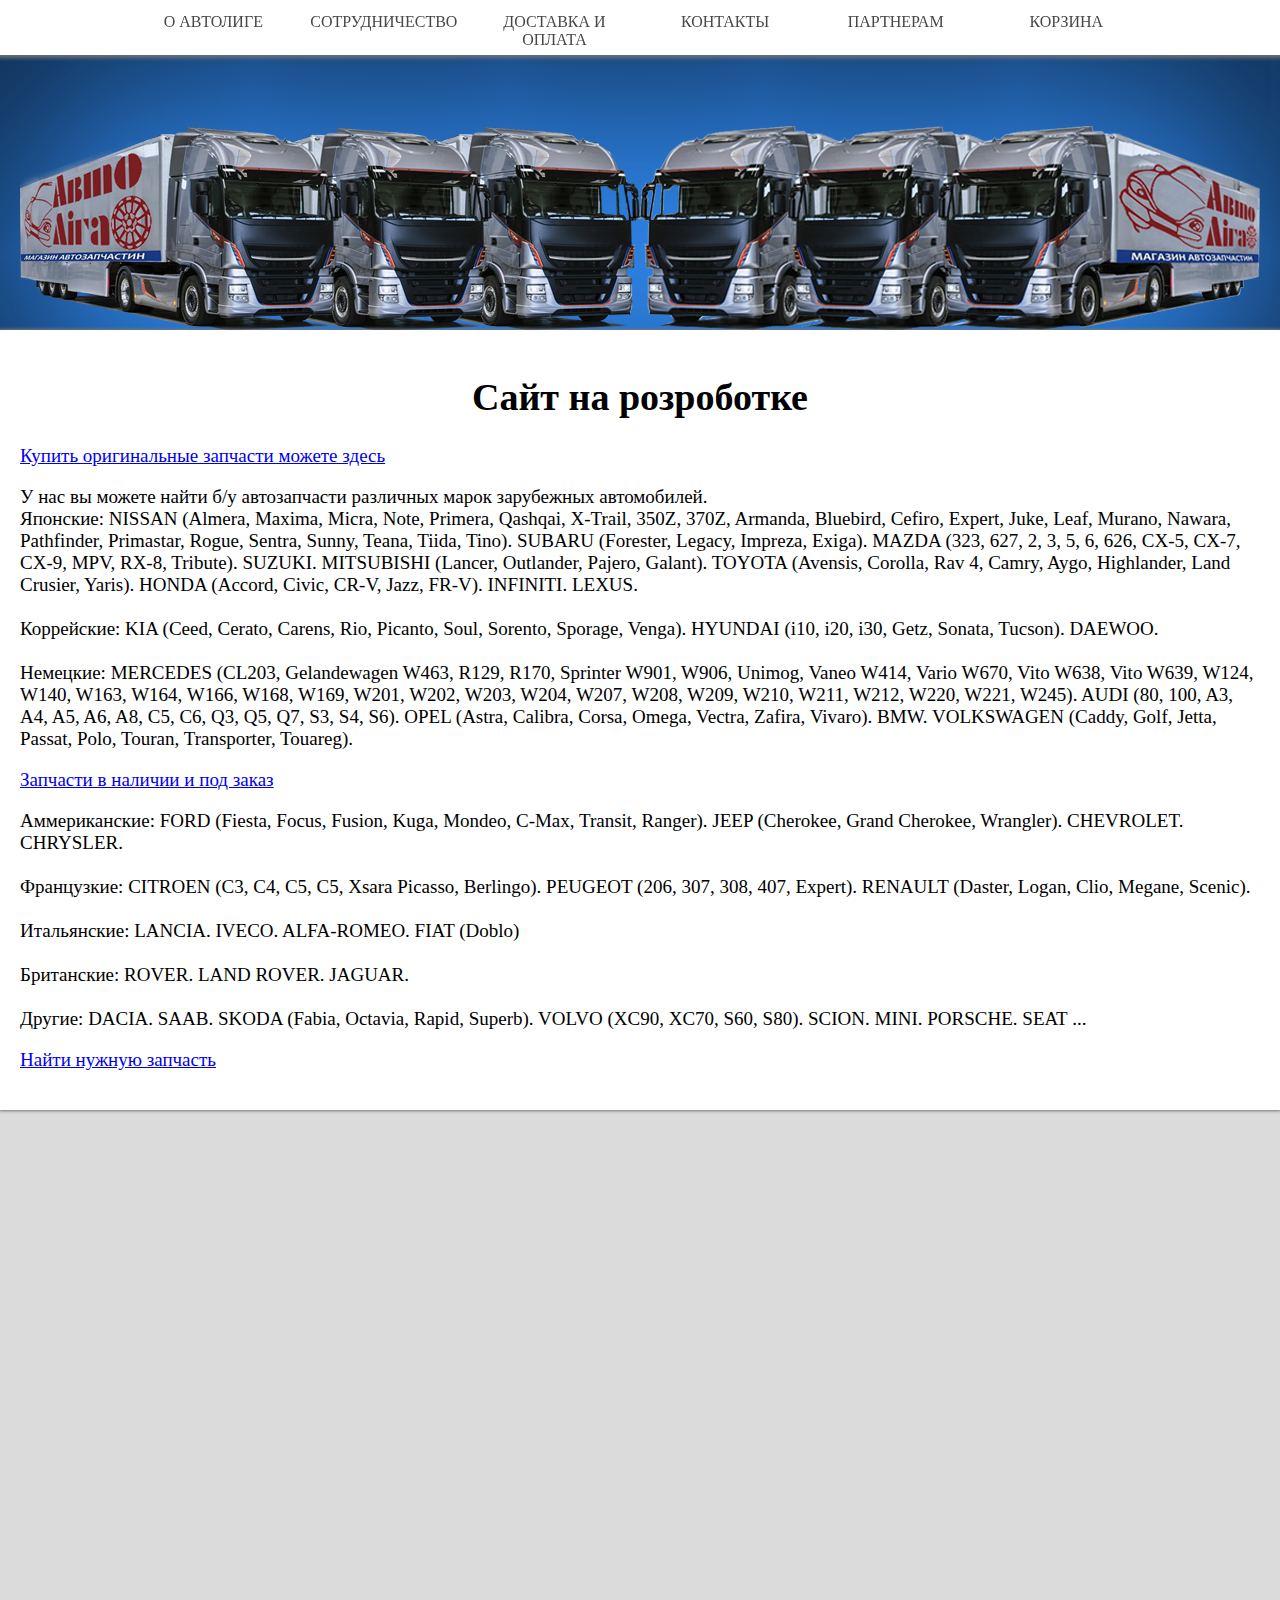
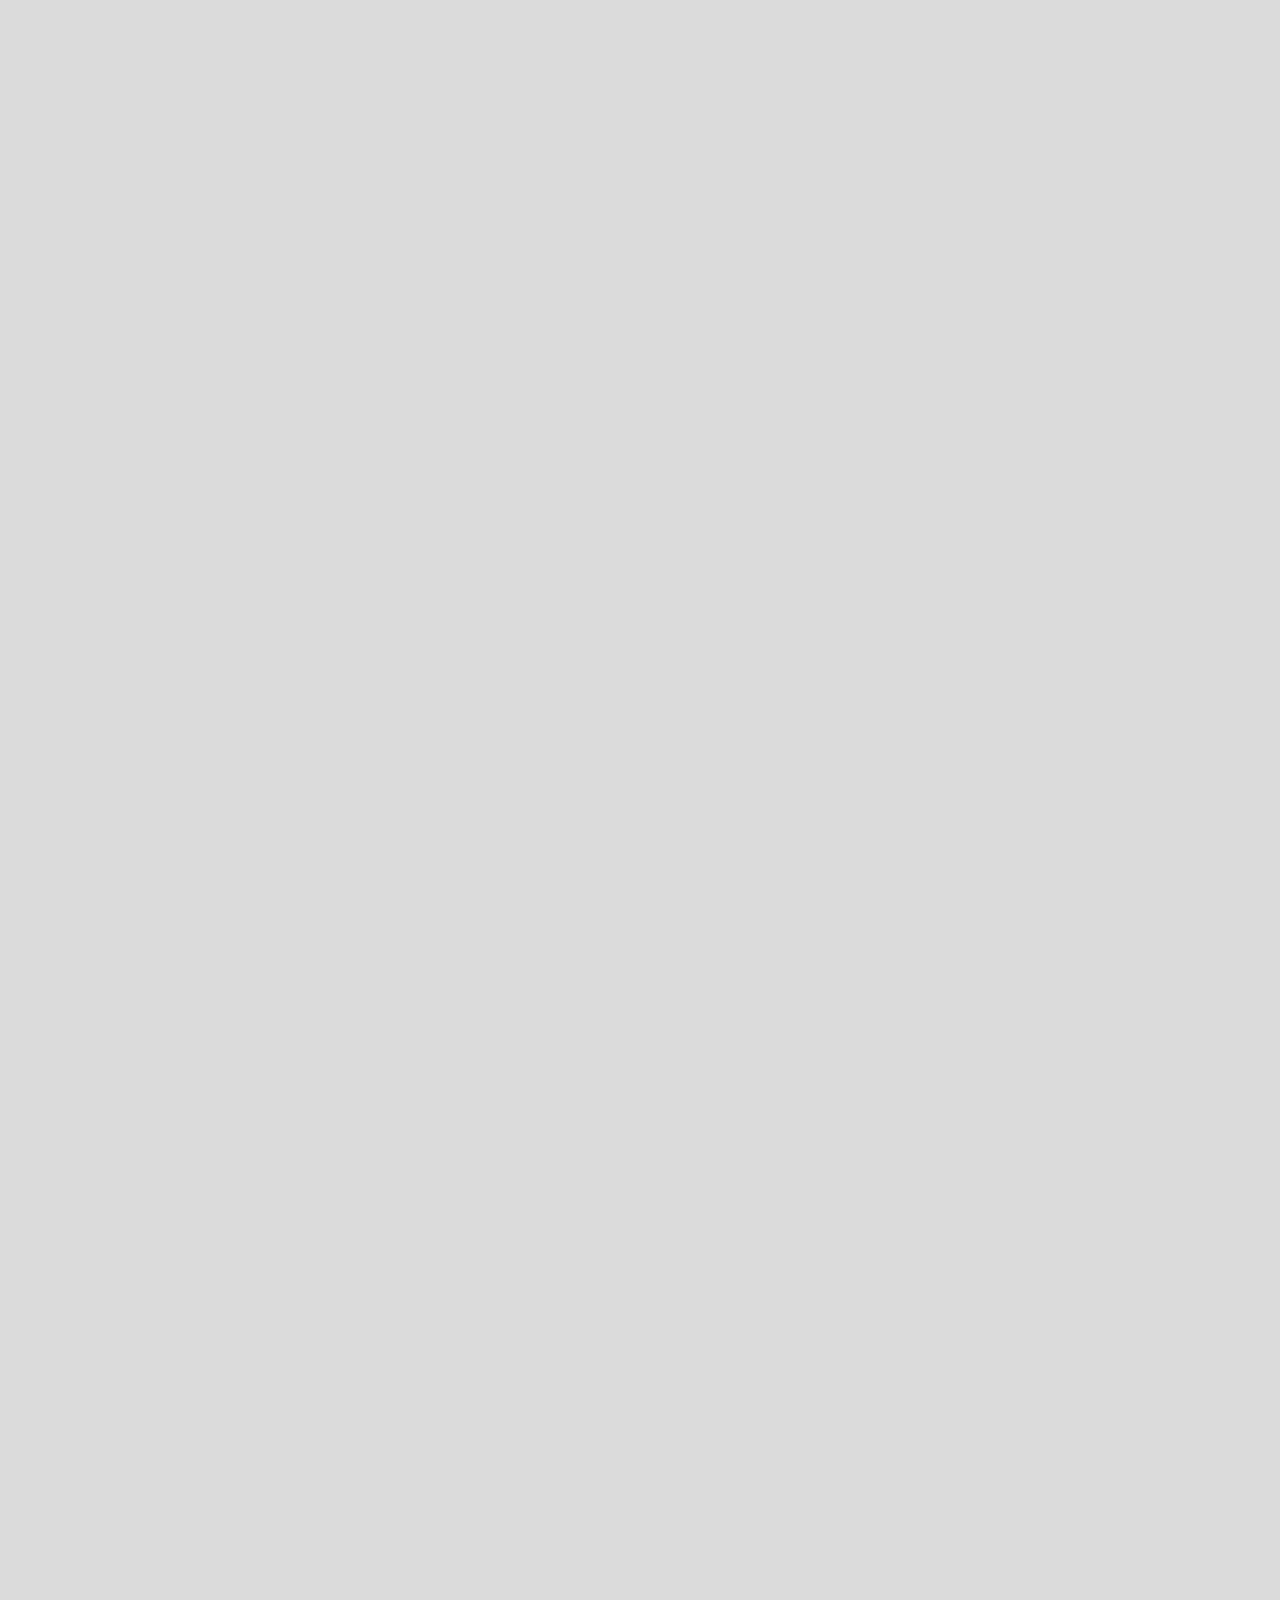
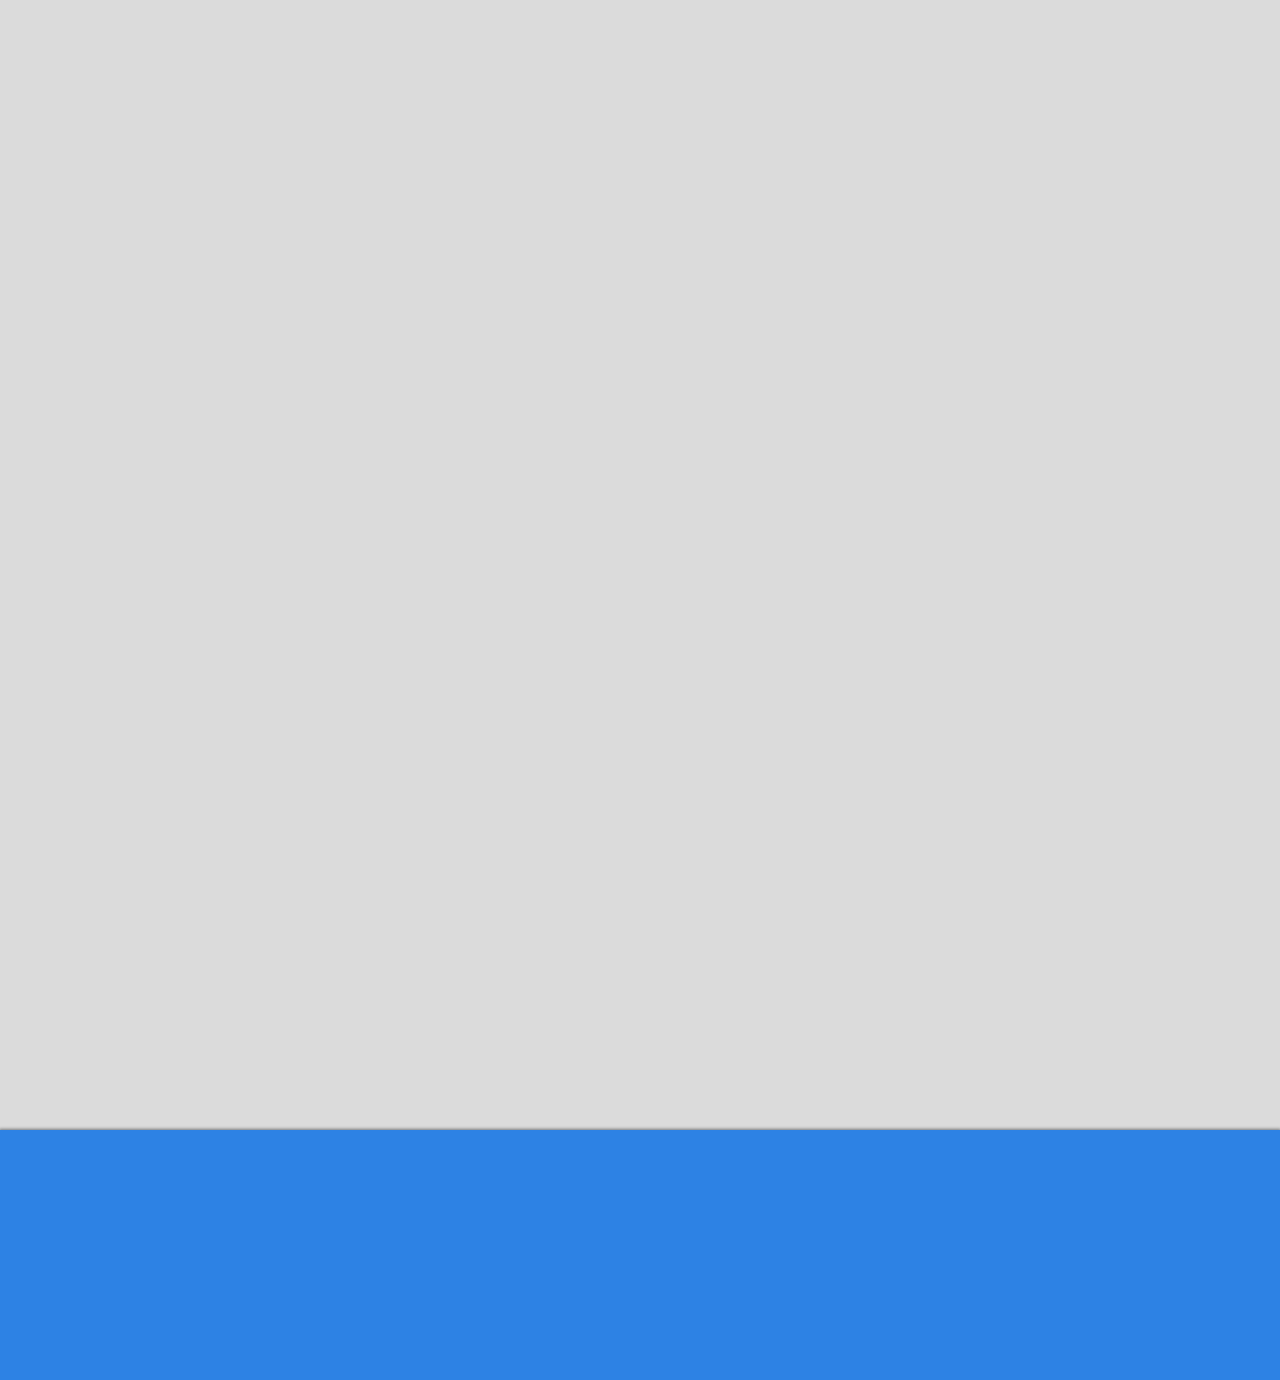
<file: index.html>
﻿<html>
<head>
	<title>Autoliga</title>
	<meta charset="utf-8">
	<link rel="stylesheet" type="text/css" href="css/OneBig.css">
	<link rel="stylesheet" type="text/css" href="css/TwoNormal.css">
	<!--<link rel="stylesheet" type="text/css" href="css/ThreeLittle.css">
	<link rel="stylesheet" type="text/css" href="css/FourVerySmall.css">-->
	<meta name="viewport" content="width=device-width, initial-scale=1.0">	<meta name="viewport" content="width=device-width, initial-scale=1.0">
</head>
<body>
<div id="wrapper">
	<div class="fixedbloc">
        <ul id="navigation">
			<li><a href="https://autoliga.net.ua/about/">О АВТОЛИГЕ</a></li>
			<li><a href="https://autoliga.net.ua/dropshipping/">СОТРУДНИЧЕСТВО</a></li>
			<li><a href="https://autoliga.net.ua/delivery/">ДОСТАВКА И ОПЛАТА</a></li>
			<li><a href="https://autoliga.net.ua/contacts/">КОНТАКТЫ</a></li>
			<li><a href="https://autoliga.net.ua/sale/">ПАРТНЕРАМ</a></li>
			<li><a href="hhttps://autoliga.net.ua/contacts/">КОРЗИНА</a></li>
		</ul>
	</div>
	<div class="slider">
		<div class="imgCenter">
				<div id="img" class="imgLeft"></div>
				<div id="img" class="imgRight"></div>
		</div>
	</div>
	<div class="content">
		<div class="center" id="me">



			<h1>Сайт на розроботке</h1>
			<p><a href="https://autoliga.net.ua/">Купить оригинальные запчасти можете здесь</a></p>
			У нас вы можете найти б/у автозапчасти различных марок зарубежных автомобилей.<br>

			Японские: NISSAN (Almera, Maxima, Micra, Note, Primera, Qashqai, X-Trail, 350Z, 370Z, Armanda, Bluebird, Cefiro, Expert, Juke, Leaf, Murano, Nawara, Pathfinder, Primastar, Rogue, Sentra, Sunny, Teana, Tiida, Tino). SUBARU (Forester, Legacy, Impreza, Exiga). MAZDA (323, 627, 2, 3, 5, 6, 626, CX-5, CX-7, CX-9, MPV, RX-8, Tribute). SUZUKI. MITSUBISHI (Lancer, Outlander, Pajero, Galant). TOYOTA (Avensis, Corolla, Rav 4, Camry, Aygo, Highlander, Land Crusier, Yaris). HONDA (Accord, Civic, CR-V, Jazz, FR-V). INFINITI. LEXUS.<br><br>

			Коррейские: KIA (Ceed, Cerato, Carens, Rio, Picanto, Soul, Sorento, Sporage, Venga). HYUNDAI (i10, i20, i30, Getz, Sonata, Tucson). DAEWOO.<br><br>

			Немецкие: MERCEDES (CL203, Gelandewagen W463, R129, R170, Sprinter W901, W906, Unimog, Vaneo W414, Vario W670, Vito W638, Vito W639, W124, W140, W163, W164, W166, W168, W169, W201, W202, W203, W204, W207, W208, W209, W210, W211, W212, W220, W221, W245). AUDI (80, 100, A3, A4, A5, A6, A8, C5, C6, Q3, Q5, Q7, S3, S4, S6). OPEL (Astra, Calibra, Corsa, Omega, Vectra, Zafira, Vivaro). BMW. VOLKSWAGEN (Caddy, Golf, Jetta, Passat, Polo, Touran, Transporter, Touareg).

			<p><a href="https://autoliga.net.ua/">Запчасти в наличии и под заказ</a></p>

			Аммериканские: FORD (Fiesta, Focus, Fusion, Kuga, Mondeo, C-Max, Transit, Ranger). JEEP (Cherokee, Grand Cherokee, Wrangler). CHEVROLET. CHRYSLER.<br><br>

			Французкие: CITROEN (C3, C4, C5, C5, Xsara Picasso, Berlingo). PEUGEOT (206, 307, 308, 407, Expert). RENAULT (Daster, Logan, Clio, Megane, Scenic).<br><br>

			Итальянские: LANCIA. IVECO. ALFA-ROMEO. FIAT (Doblo)<br><br>

			Британские: ROVER. LAND ROVER. JAGUAR.<br><br>

			Другие: DACIA. SAAB. SKODA (Fabia, Octavia, Rapid, Superb). VOLVO (XC90, XC70, S60, S80). SCION. MINI. PORSCHE. SEAT ...<br>
			<p><a href="https://autoliga.net.ua/">Найти нужную запчасть</a></p>
		</div>
	</div>



	<div id="futern"></div>
</div>
</body>
</html>
</file>
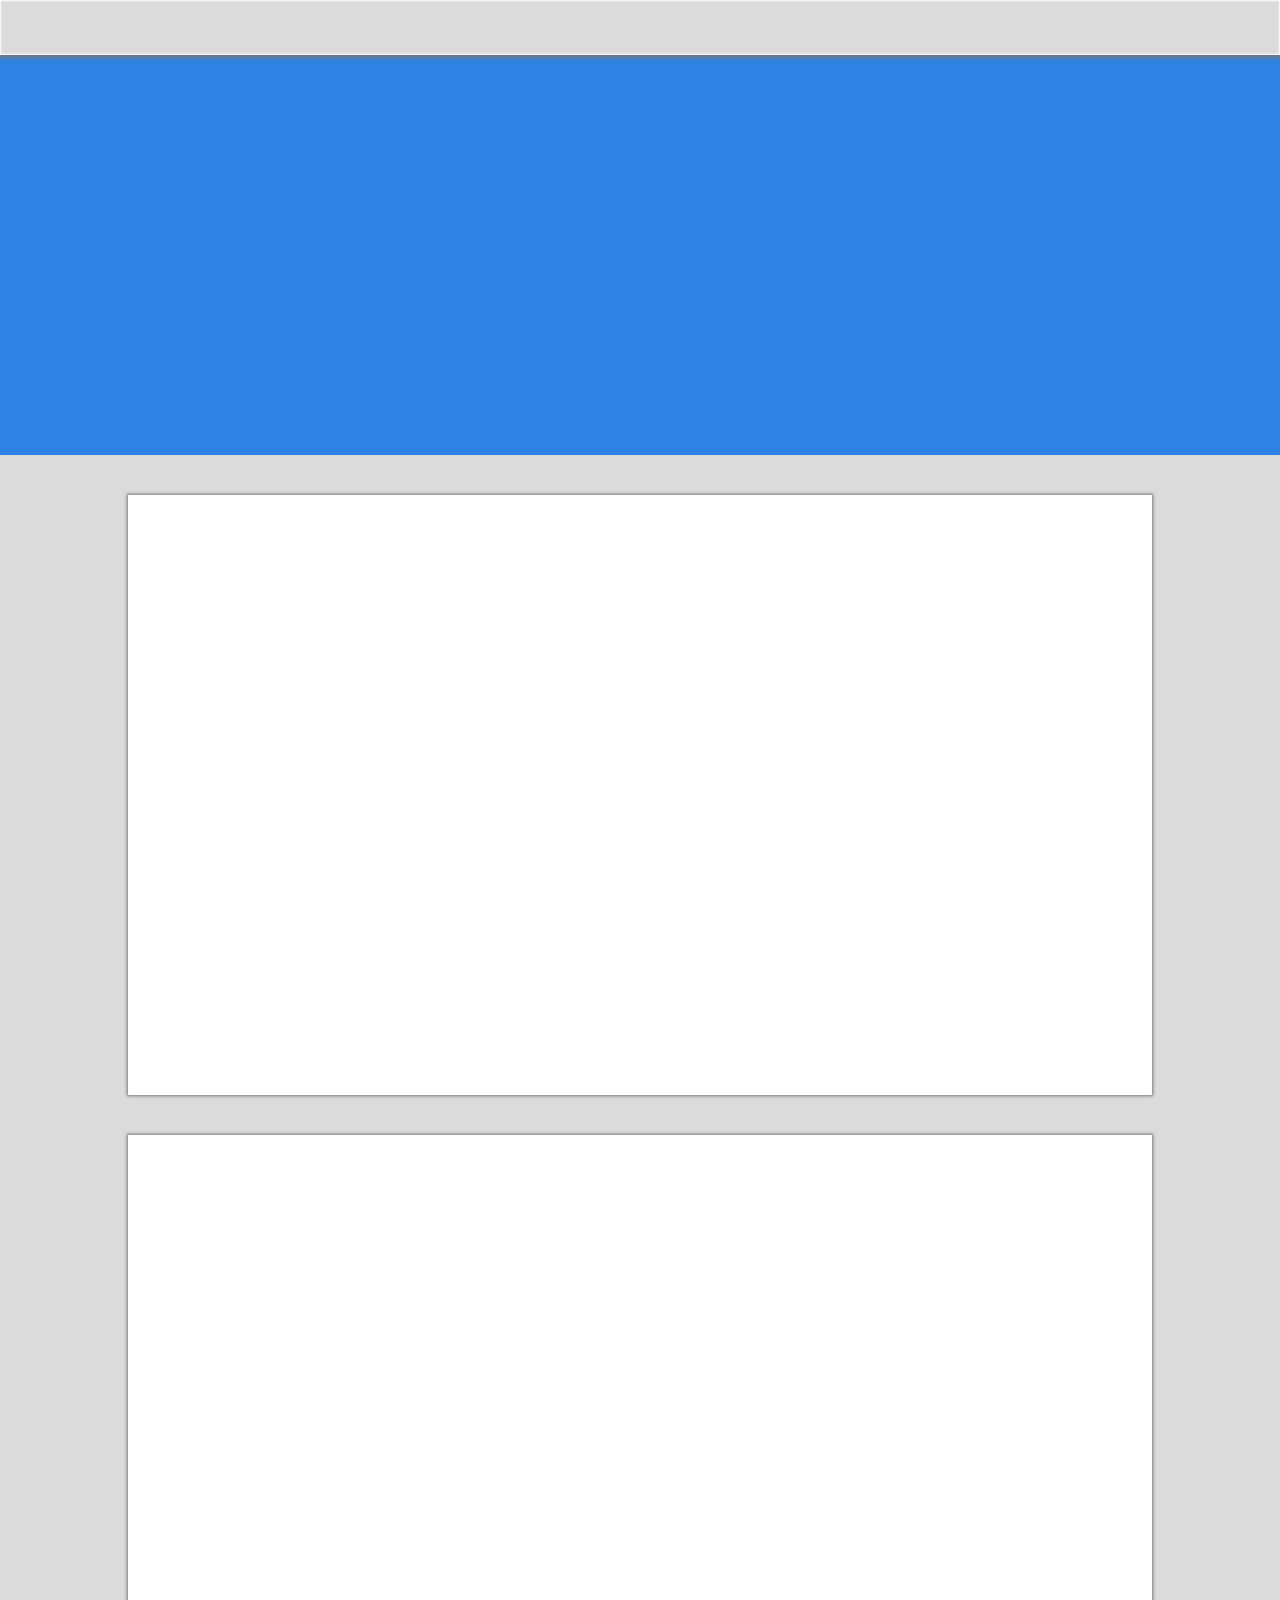
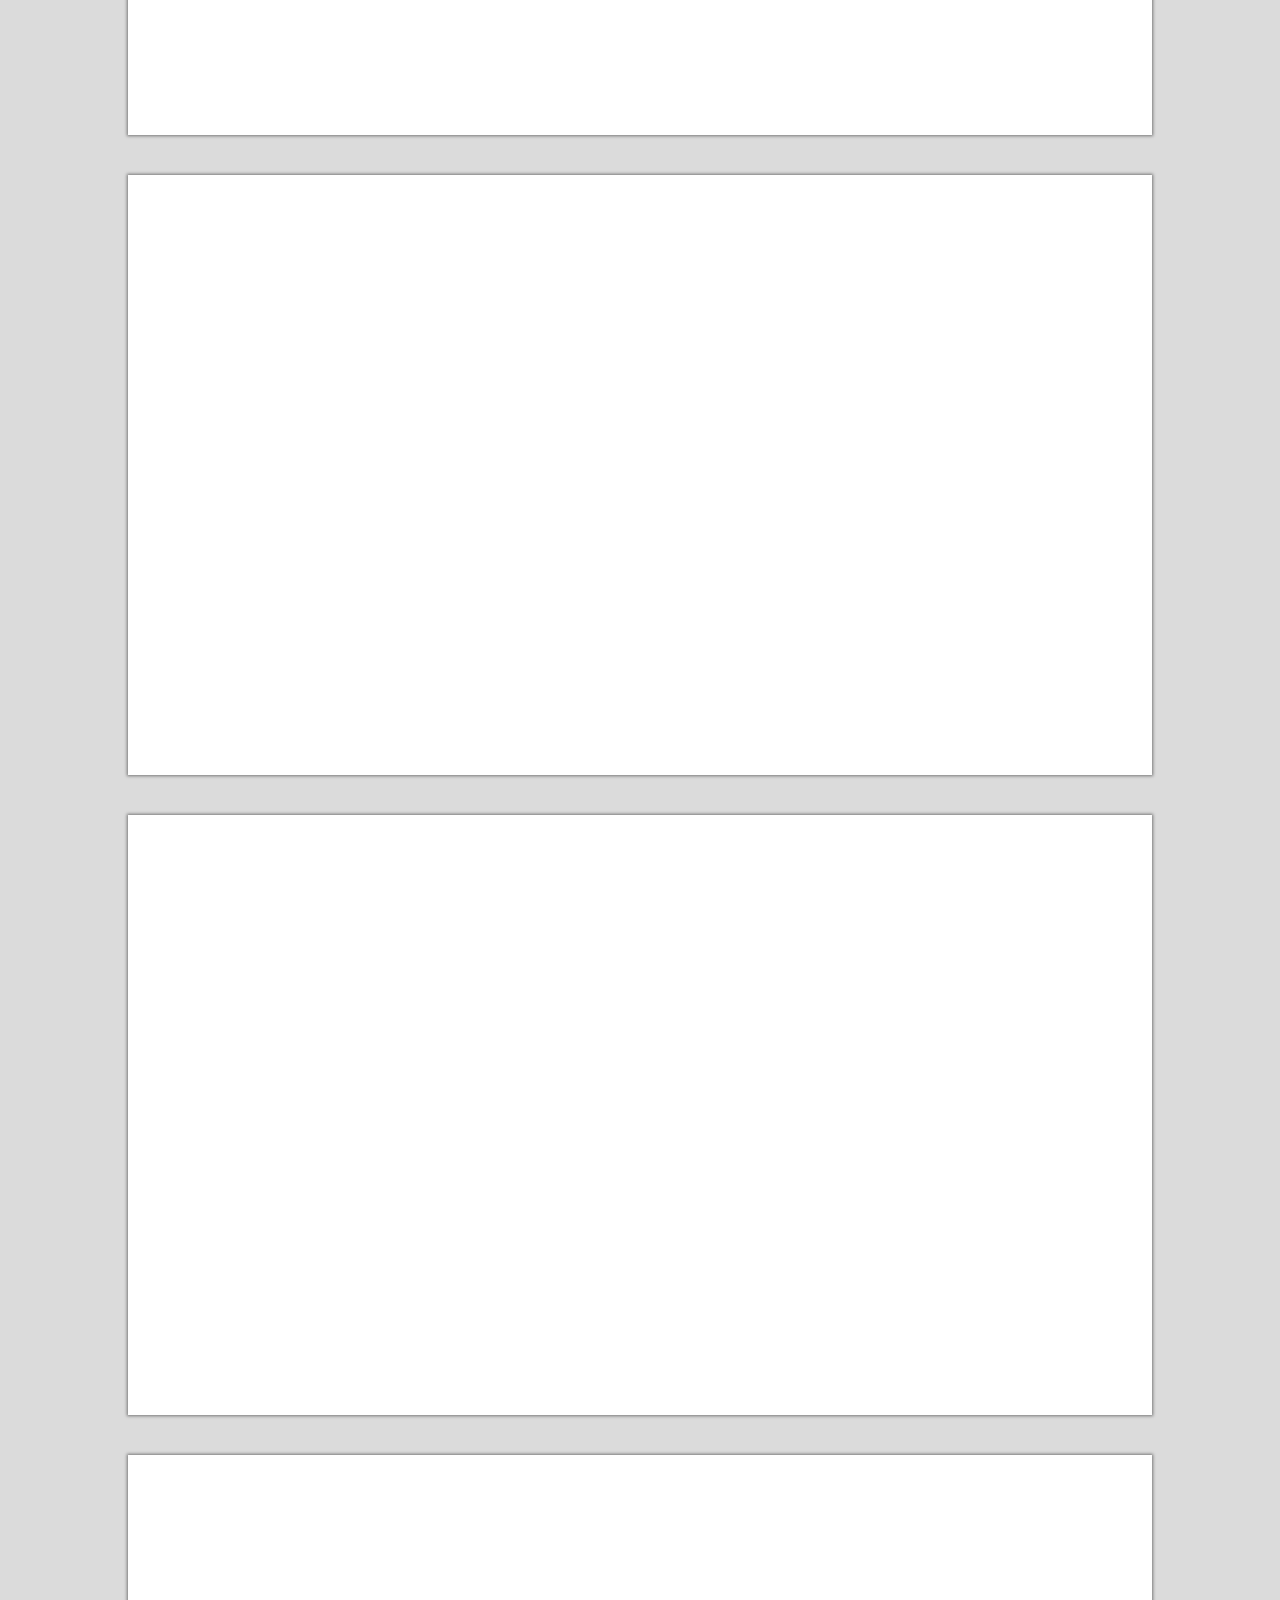
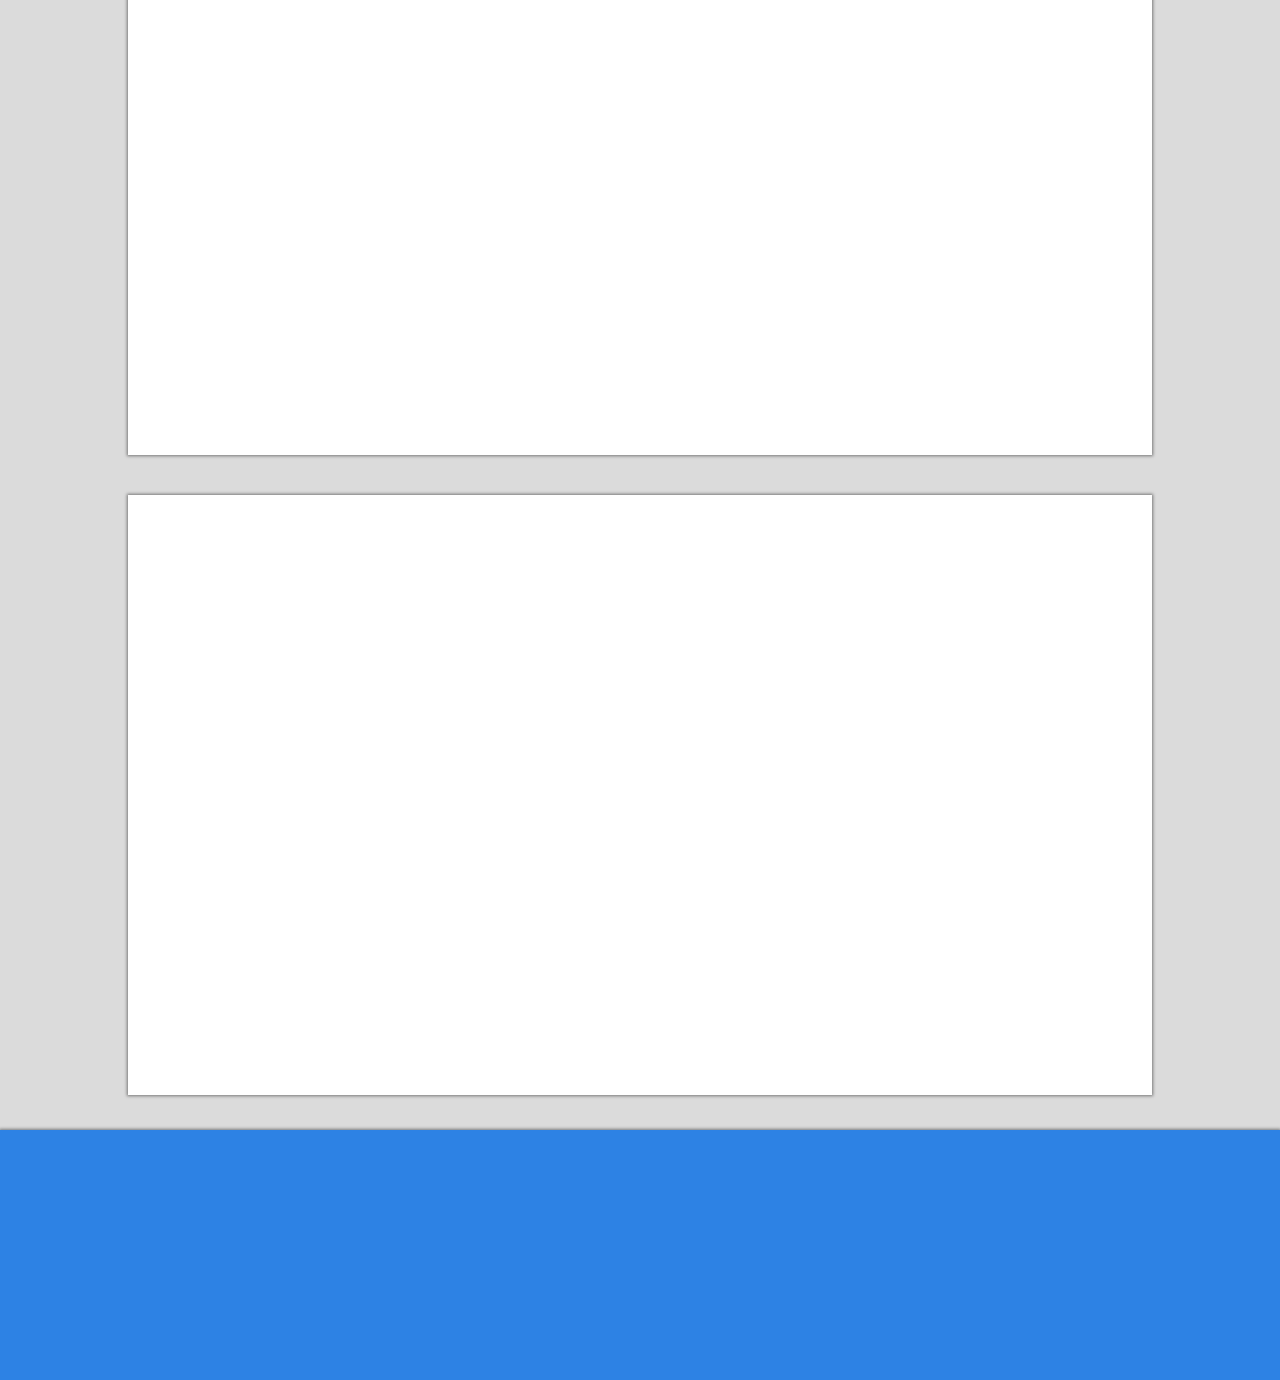
<file: www/index.html>
﻿<html>
<head>
	<title>TehnoPoland</title>
	<meta charset="utf-8">
	<link rel="stylesheet" type="text/css" href="css/one.css">
</head>
<body>
<div id="wrapper">
	<div class="fixedbloc"></div>
	<div class="slider"></div>
	<div class="content">
		<div class="center"></div>
		<div class="center"></div>
		<div class="center"></div>
		<div class="center"></div>
		<div class="center"></div>
		<div class="center"></div>
	</div>
	<div id="futern"></div>
</div>
</body>
</html>
</file>
<file: css/OneBig.css>
﻿body{
    position: absolute;
    top: 0;
    left: 0;
    background: #fdfdfd;
    height: 100%;
    width: 100%;
    margin: 0;
    padding: 0;
    box-sizing: border-box;
 }
#wrapper{
    position: relative;
    top: 0;
    left: 0;
    background: #fff;
    height: 100%;
    width: 100%;
    margin: 0;
    padding: 0;
}



/*---------------------------------------------start навигация-------------------------------------*/
.fixedbloc{
    position: fixed;
    top: 0;
    left: 0;
    height: 55px;
    width: 100%;
    max-width: 1900px;
    z-index: 999;
    padding: 0 auto;
    background: #fff;
    box-shadow: inset 0 0 2px 1px #fff, 0 0 4px 3px #777;
    opacity: .9;
}


#navigation{
    position: relative;
    top: 0;
    left: 0;
    height: 100%;
    width: 80%;
    margin: 0 auto;
    padding: 0;
    box-sizing: border-box;
}
#navigation li{
    list-style: none;
    position: relative;
    top: 0;
    left: 0;
    float: left;
    width: 16.66%;
    font-size:  18px;

}
#navigation a {
    display: block;
    width: 100%;
    padding:5px 0;
    height: 30px;
    text-decoration: none;
    color: #333;
    text-align: center;
    padding-top: 17px;
    box-sizing: border-box;

}
#navigation li a:hover{
    background-color: #333;
    color: #f4f4f4;
    height: 100%;
}

    /*------------------------------------------ebd навигация-------------------------------------*/






/*-------------------------------------start slider--------------------------------------------*/
.slider {
    position: relative;
    top: 55px;
    left: 0;
    height: 400px;
    width: 100%;
    margin: 0 auto;
    background-color: #2D82E4;
    box-shadow: inset 0 0 200px #000;
    min-width: 1240px;
}
.imgCenter{
    position: relative;
    top: 0;
    height: 100%;
    width: 80%;
    max-width: 1520px;
    display: block;
    margin: 0 auto;
    min-width: 1240px;
}

.imgLeft{
    position: relative;
    top: 0;
    left: 0;
    height: 100%;
    width: 620px;
    display: inline-block;
    margin: 0;
    background-image: url(../images/left.png);
    background-repeat: no-repeat;
}
.imgRight{
    position: relative;
    float: right;
    top: 0;
    right: 0;
    height: 100%;
    width: 620px;
    display: inline-block;
    margin: 0;
    background-image: url(../images/right.png);
    background-repeat: no-repeat;
}
/*--------------------------------------end slider----------------------------------*/


/*--------------------------------------staet content---------------------------------*/
.content{
    position: relative;
    top: 50px;
    left: 0;
    height: 3840px;
    width: 100%;
    background: #DBDBDB;
    padding: 40px 0 0 0;
}



.center{
    position: relative;
    top: -160px;
    left: 0;
    
    width: 80%;
    background: #fff;
    padding: 20px;
    margin: 0 auto 40px auto;
    box-shadow: 0 0 3px 1px #777;
    box-sizing: border-box;
    overflow: hidden;
}
 #me h1{
    text-align: center;
}
#me{
    font-size: 19px;
}





















/*------------------------------------------end content---------------------------*/
    
#futern{
    position: relative;
    top: 0;
    left: 0;
    height: 250px;
    width: 100%;
    background: #2D82E4;
    margin: 50px auto 0 auto;
    box-shadow: 0 0 3px 1px #777;
}
</file>
<file: css/TwoNormal.css>
﻿@media screen and (max-width:1461px){
    #navigation li{  font-size:  16px;}
    #navigation a{  padding-top: 13px;}
}

@media screen and (max-width:1240px){
    #navigation{  width: 100%;}
    .imgRight{
        display: none;
    }
    .imgLeft{

        display: block;
        margin: 0 auto;
    }

}

@media screen and (max-width:900px){
    #navigation li{  font-size:  14px;}
}

@media screen and (max-width:850px){
    #navigation {  display: none;}
}
@media screen and (max-width:1566px){
    .center{
        width: 100%;
    }
}
@media screen and (max-width:1000px){
    .imgLeft{
        margin: 0;
    }
}
@media screen and (max-width:640px){
    .imgLeft{
        background-image: url(../images/img.png);
        top: 30px;
        left: 100px;
    }
}
@media screen and (max-width:480px){
    .imgLeft{
        left: 0;
        max-width: 380px;
    }

}
</file>
<file: css/ThreeLittle.css>
﻿@media screen and (max-width:1550px){
    .center{
        width: 100%;
    }
    #litelmenu{
        display: none;
    }
}
</file>
<file: css/FourVerySmall.css>
﻿/*---------------------------------------------start навигация для смартфона-------------------------------------*/

/*---------------------------------------------end навигация для смартфона-------------------------------------*/
</file>
<file: www/css/one.css>
﻿body{
    position: absolute;
    top: 0;
    left: 0;
    background: #fdfdfd;
    height: 100%;
    width: 100%;
    margin: 0;
    padding: 0;

 }
#wrapper{
    position: relative;
    top: 0;
    left: 0;
    background: #fff;
    height: 100%;
    width: 100%;
    margin: 0;
    padding: 0;
}
.fixedbloc{
    position: fixed;
    top: 0;
    left: 0;
    height: 55px;
    width: 100%;
    background: #DADADA;
    box-shadow: inset 0 0 2px 1px #fff, 0 0 4px 3px #777;
    opacity: .97;
    z-index: 999;
    display: inline-block;
    overflow: hidden;
}

.slider {
    position: relative;
    top: 55px;
    left: 0;
    height: 400px;
    width: 100%;
    margin: 0 auto;
    background: #2D82E4;
}
.content{
    position: relative;
    top: 55px;
    left: 0;
    height: 3840px;
    width: 100%;
    background: #DBDBDB;
    padding: 40px 0 0 0;
}

.center{
    position: relative;
    top: 0;
    left: 0;
    height: 600px;
    width: 80%;
    background: #fff;
    margin: 0 auto 40px auto;
    box-shadow: 0 0 3px 1px #777;

}
#futern{
    position: relative;
    top: 0;
    left: 0;
    height: 250px;
    width: 100%;
    background: #2D82E4;
    margin: 50px auto 0 auto;
    box-shadow: 0 0 3px 1px #777;
}
</file>
